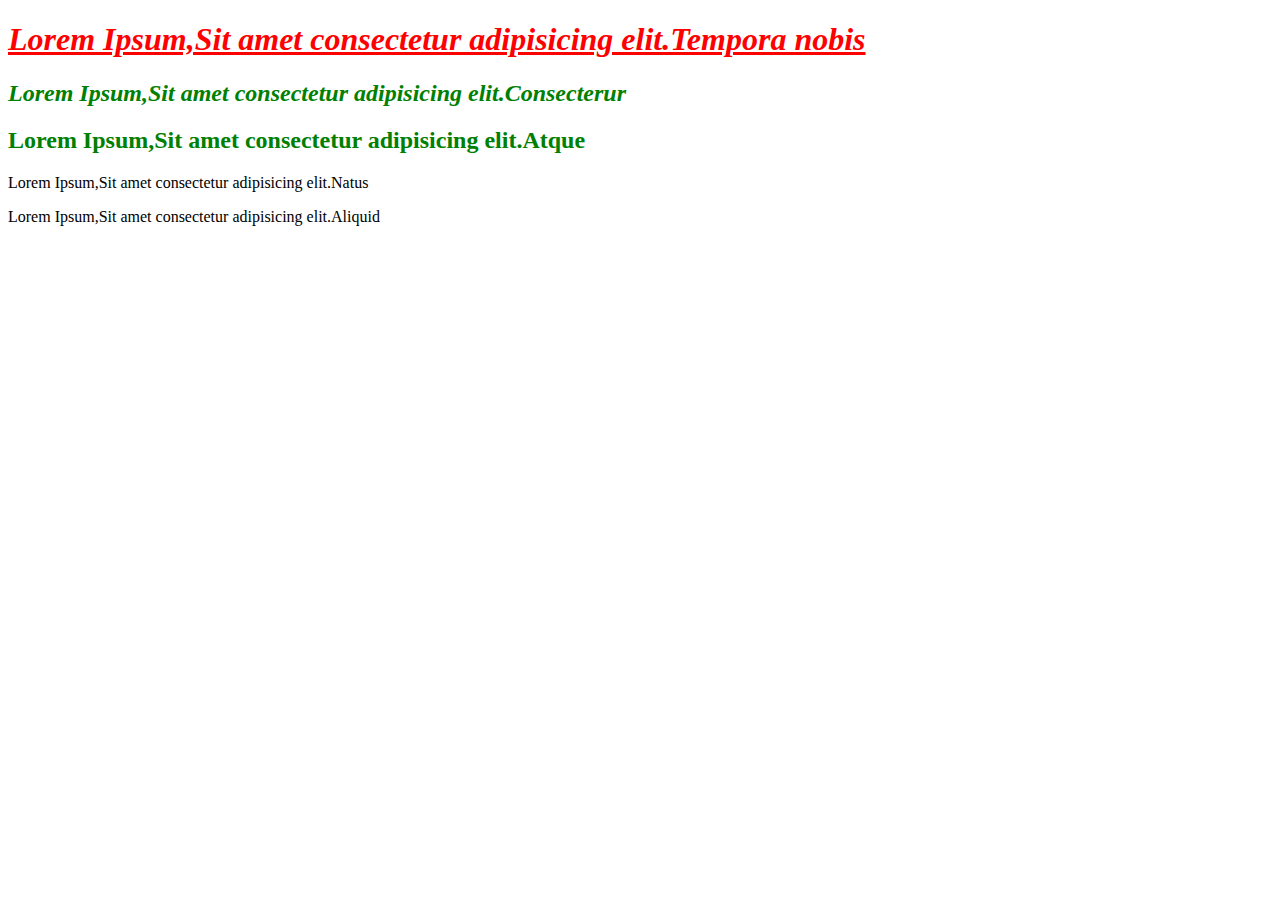
<file: css.html>
<!DOCTYPE html>
<html lang="en">
    <head>
        <title>Document</title>
        <link rel="stylesheet" href="style.css">
    </head>
<body>
    <h1 class="merah miring garis_bawah">Lorem Ipsum,Sit amet consectetur adipisicing elit.Tempora nobis</h1>
    <h2 class="miring">Lorem Ipsum,Sit amet consectetur adipisicing elit.Consecterur</h2>
    <h2>Lorem Ipsum,Sit amet consectetur adipisicing elit.Atque</h2>
    <p>Lorem Ipsum,Sit amet consectetur adipisicing elit.Natus</h2>
    <p>Lorem Ipsum,Sit amet consectetur adipisicing elit.Aliquid</h2>
</body>
</html>
</file>
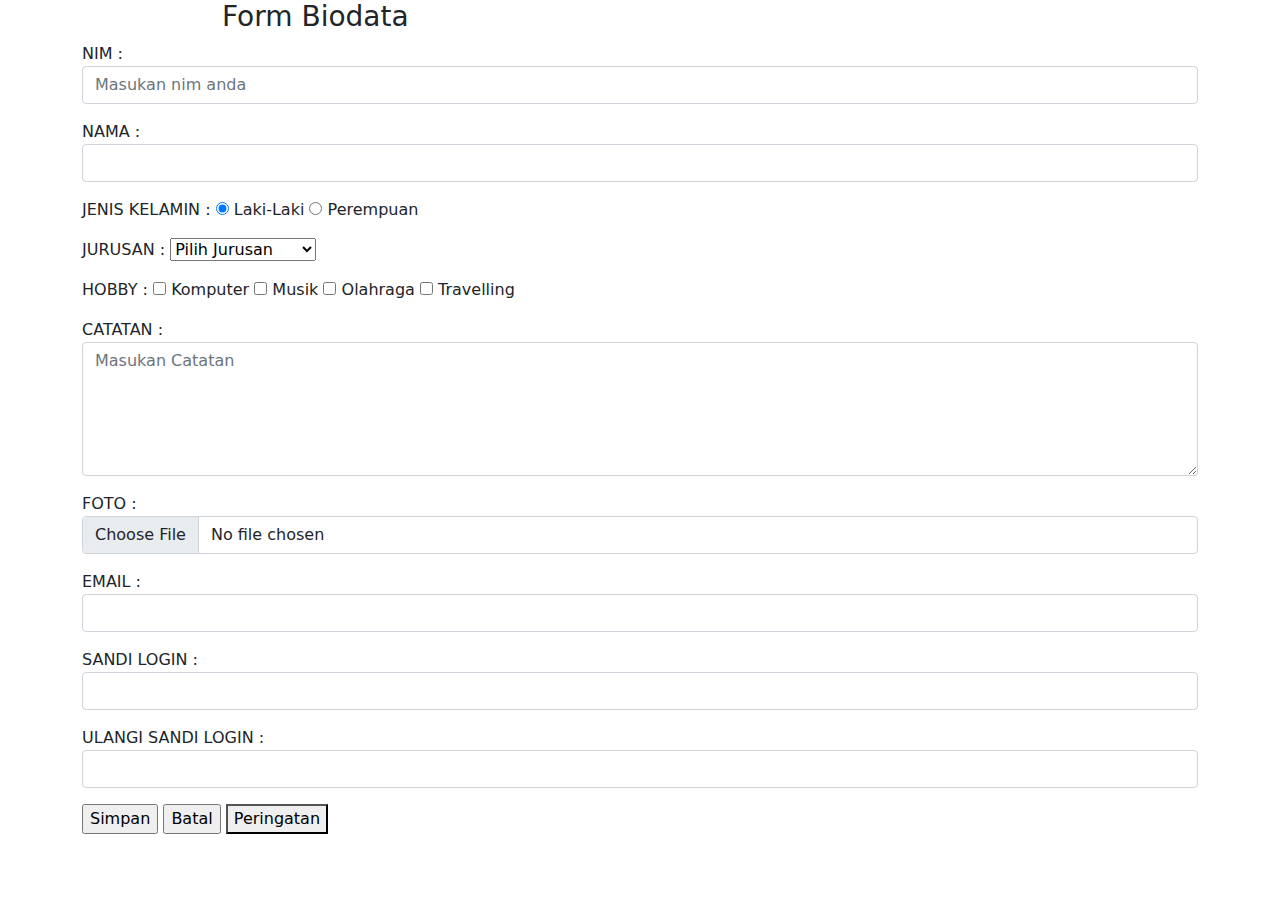
<file: form.html>
<!DOCTYPE html>
<html lang = "en" >

<head>
    <title>Form</title>
    <meta charset="utf-8">
    <meta name="viewport" content="width=device-width, initial-scale=1">
    
    <link rel="stylesheet" href="bootstrap/css/bootstrap.min.css">

</head>
<body>
    <div class="container">
        <form action="" method ="post">
            <h3>&emsp;&emsp;&emsp;&emsp;&emsp;Form Biodata</h3>
            <div class="mb-3">
                <label for="nim">NIM :</label>
                <input Required type="text" class="form-control" name="nim" id="nim" placeholder="Masukan nim anda">
            </div>
        
            <div class="mb-3">
                <label for="nama">NAMA :</label>
                <input Required type="text" class="form-control" name ="nama" id="nama">
            </div>
        
            <div class="mb-3">
                <label for="jk">JENIS KELAMIN :</label>
                <input type="radio" name="jk" id='jk' value="L" checked> Laki-Laki
                <input type="radio" name="jk" id='jk' value="P" > Perempuan
            </div>
            
            <div class="mb-3">
                <label for ="Jurusan">JURUSAN :</label>
                <select name="Jurusan"> id="Jurusan">
                    <option value="">Pilih Jurusan</option>
                    <option value="D3SI">D3 SI</option>
                    <option value="S1RPL">S1 RPL</option>
                    <option value="S1MANAJEMEN">S1 MANAJEMEN</option>
                    <option value="S1AKUNTANSI">S1 AKUNTANSI</option>
                </select>
            </div>

            <div class="mb-3">
                <label for="hobby">HOBBY :</label>
                    <input type="checkbox" name="chkhobby[]" value="komputer"> Komputer
                    <input type="checkbox" name="chkhobby[]" value="musik"> Musik
                    <input type="checkbox" name="chkhobby[]" value="olahraga"> Olahraga
                    <input type="checkbox" name="chkhobby[]" value="travelling"> Travelling
            </div>

            <div class="mb-3">
                <label for ="catatan">CATATAN :</label> 
                <textarea required name="catatan" class="form-control" id="catatan" cols="50" rows="5" placeholder="Masukan Catatan"></textarea>
            </div>

            <div class="mb-3">
                <label for="foto">FOTO :</label>
                <input type="file" class="form-control" name="foto" accept="image/*">
            </div>
            
            <div class="mb-3">
                <label for="email">EMAIL :</label>
                <input Required type="email" class="form-control" name ="email" id="email">
            </div>

            <div class="mb-3">
                <label for="sandi">SANDI LOGIN :</label>
                <input Required type="password" class="form-control" name ="sandi" id="sandi">
            </div>

            <div class="mb-3">
                <label for="ulang">ULANGI SANDI LOGIN :</label>
                <input Required type="password" class="form-control" name ="ulang" id="ulang">
            </div>

            <div class="mb-3">
                <input type="submit" name="submit" value="Simpan">
                <input type="reset"  name="batal" value="Batal">
                <button type="button" onclick="alert('Isi data dengan lengkap')">Peringatan</button>
            </div>

    </form>
    </div>
    <script src="bootstrap/js/bootstrap.bundle.min.js"></script>
</body>
</html>
</file>
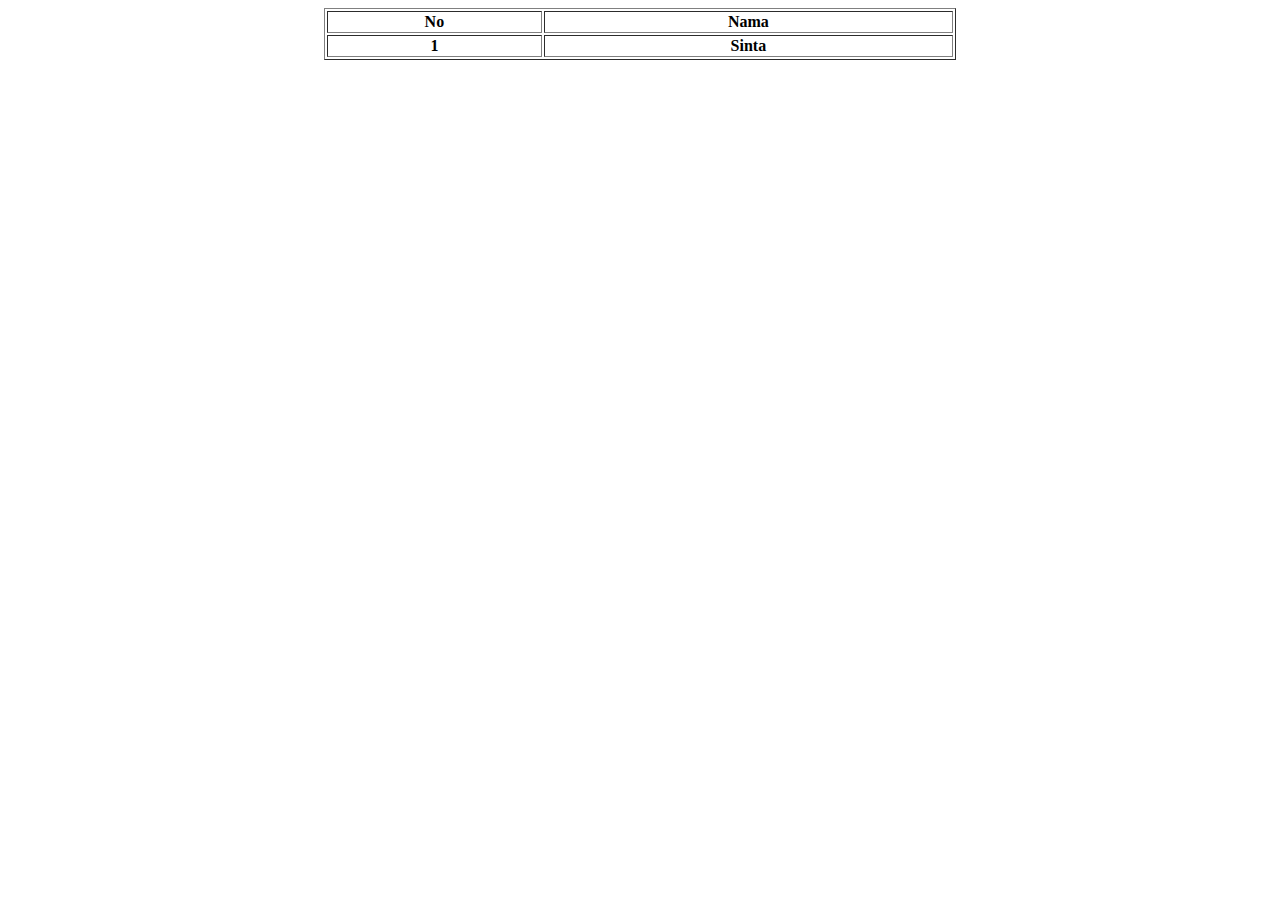
<file: table.html>
<!DOCTYPE html>
<html lang="en">
    <head>
        <title> Document</title>
        <body>
            <table border="1" width="50%" align="center"> 
                <thead>
                    <tr>
                        <th>No</th>
                        <th>Nama</th>
                    </tr>
                </thead>
                <tbody>
                    <tr>
                        <th>1</th>
                        <th>Sinta</th>
                    </tr>
                    </tr>
                </tbody>
            </table>
    </head>
</html>
</file>
<file: style.css>
h2{
    color: green;
}
.merah {
    color: red;  
}
.miring{
    font-style: italic;
}
.garis_bawah{
    text-decoration: underline;
}
</file>
